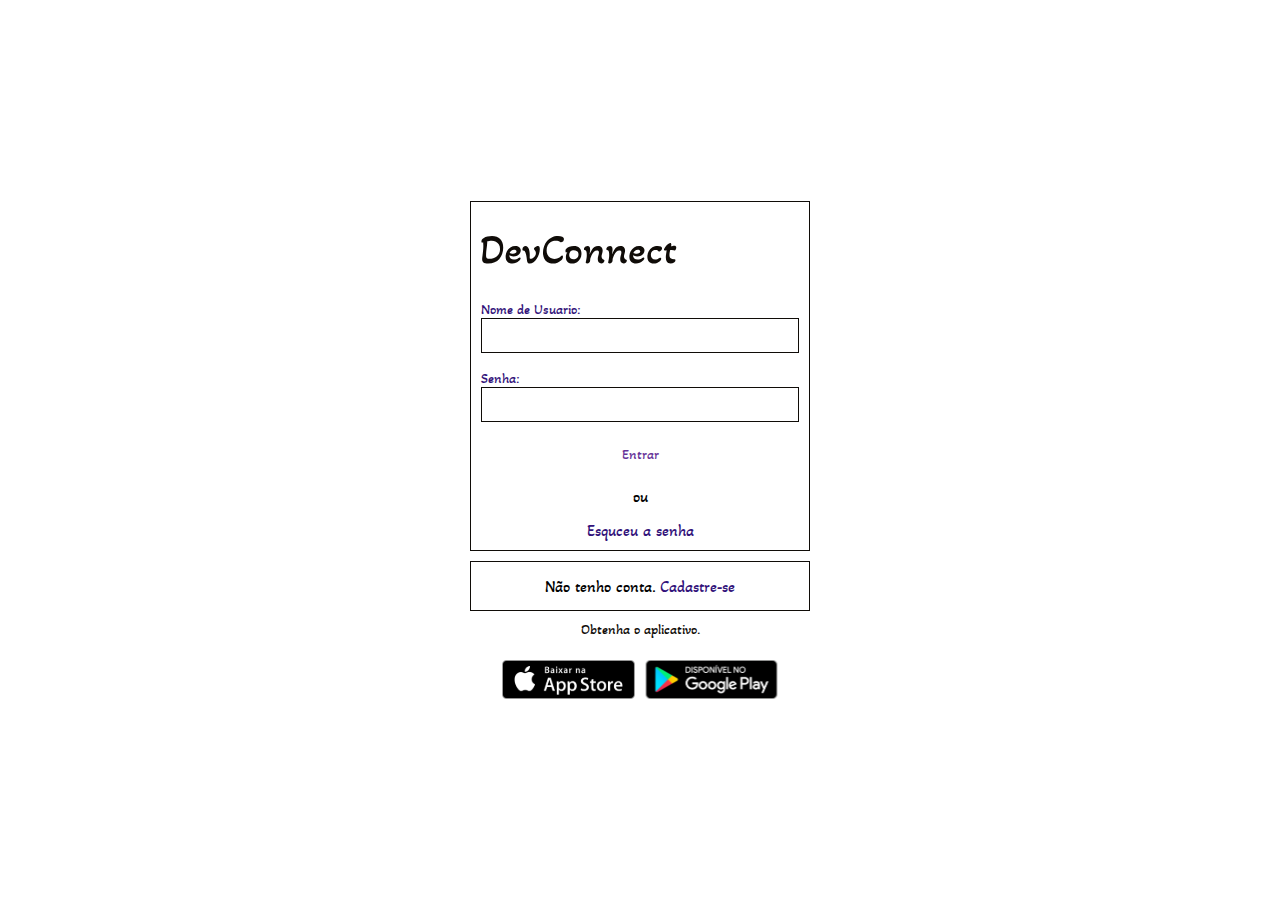
<file: static_devconnect/pages/index.html>
<!DOCTYPE html>
<html lang="pt-BR">
<head>
    <meta charset="UTF-8">
    <meta name="viewport" content="width=device-width, initial-scale=1.0">
    <meta name="autor" content="Bruno">
    <meta name="description" content="Site da empresa DevConnect">

    <title>Login - DevConnect </title>

    <link rel="shortcut icon" href="../images/Componente logotipo preto.svg" type="image/x-icon">
   <!--CSS-->
    <link rel="stylesheet" href="../styles/login.css">
    <link rel="stylesheet" href="../styles/global.css">

</head>
<body>
    <h1>Tela principal login</h1>
    <main>
        <div>
            <!--formulario-->
            <form id="formulario" class="estilo-formulario">
                <img src="../images/Componente logotipo preto medio .svg" alt="" style="
                width: 100%;">

                  <div>
                      <label for="">Nome de Usuario:</label>
                      <input type="text" name="" id="">
                    </div>
                    
                    <div>
                     <label for="">Senha:</label>
                     <input type="password" name="" id="">
                  </div>
                  
                  <button type="submit" class="formulario-botao-azul">Entrar</button>

                  <p>ou</p>
                   
                <a href="#">Esquceu a senha</a>

            </form>

            <!--seção de cadastro-->
            <section id="secao-cadastro" class="estilo-formulario">
                <p>Não tenho conta. <a href="../pages/cadastro.html">Cadastre-se</a></p>
            </section>

            <p class="informacao-aplicativo">Obtenha o aplicativo.</p>

            <!--Seção de inicialização-->
            <section id="secao-intalacao">
                <img src="../images/app-store.svg" alt="imagem informando para baixar na app store">
                
                <img src="../images/google-play.svg" alt="imagem informando para baixar na app store">
            </section>

        </div>
    </main>
</body>


</html>
</file>
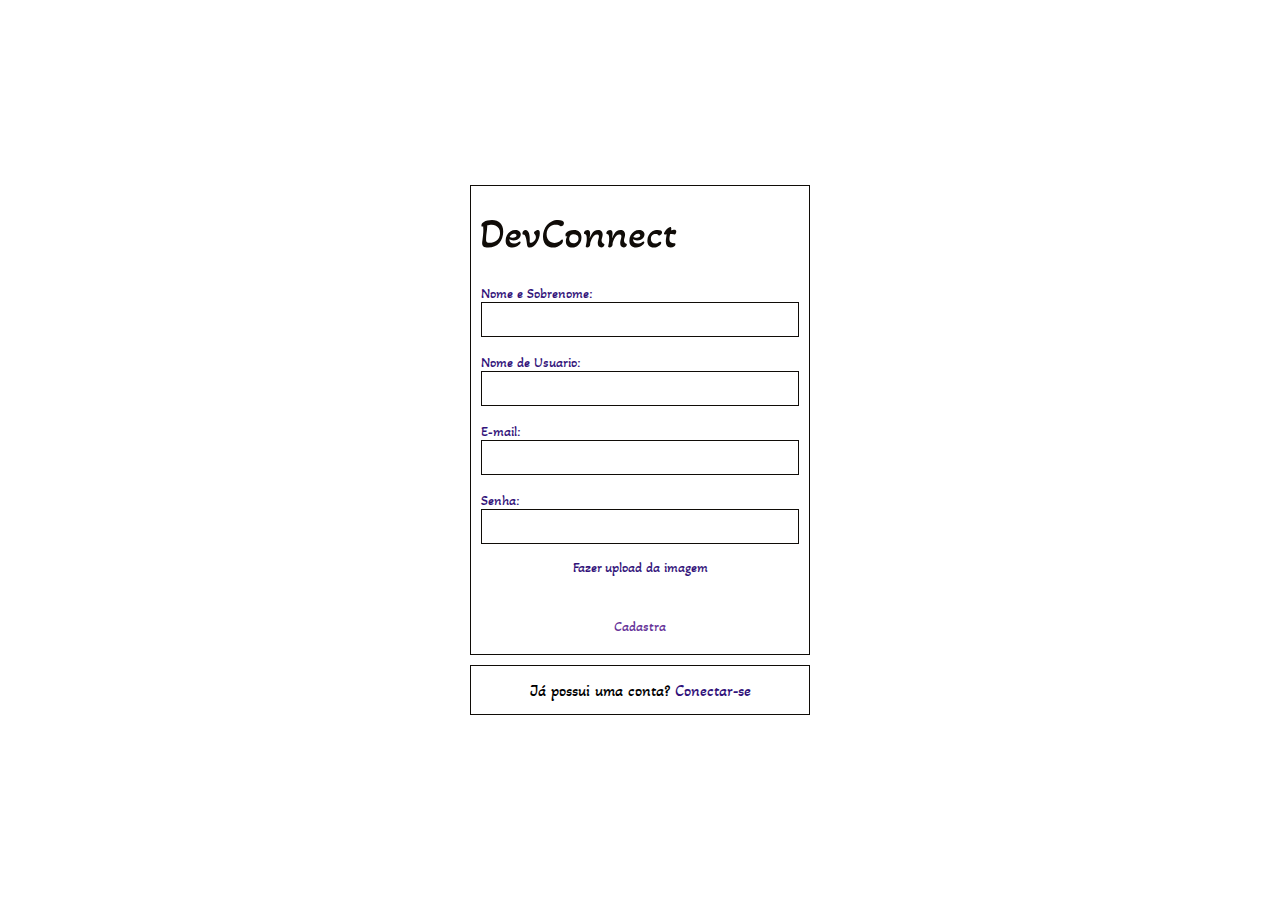
<file: static_devconnect/pages/cadastro.html>
<!DOCTYPE html>
<html lang="pt-BR">
<head>
    <meta charset="UTF-8">
    <meta name="viewport" content="width=device-width, initial-scale=1.0">
    <meta name="autor" content="Bruno">
    <meta name="description" content="Site da empresa DevConnect">

    <title>Cadastro - DevConnect </title>

    <link rel="shortcut icon" href="../images/Componente logotipo preto.svg" type="image/x-icon">
   <!--CSS-->
    <link rel="stylesheet" href="../styles/cadastro.css">
    <link rel="stylesheet" href="../styles/global.css">

</head>
<body>
    <h1>Tela principal login - DevConnect</h1>
    <main>
        <div>
            <!--formulario-->
            <form id="formulario" class="estilo-formulario">
                <img src="../images/Componente logotipo preto medio .svg" alt="" style="
                width: 100%;">

                  <div>
                      <label for="">Nome e Sobrenome:</label>
                      <input type="text" name="" id="">
                    </div>
                    
                  <div>
                      <label for="">Nome de Usuario:</label>
                      <input type="text" name="" id="">
                    </div>
                    
                    <div>
                        <label for="">E-mail:</label>
                        <input type="email" name="" id="">
                    </div>
                    
                    <div>
                        <label for="">Senha:</label>
                        <input type="password" name="" id="">
                    </div>
                    <div>
                        <label for="file" class="btn-upload">Fazer upload da imagem</label>
                        <input type="file" id="file" hidden>
                    </div>
                    

                <button type="submit" class="formulario-botao-azul">Cadastra</button>
                

            </form>

            <!--seção de cadastro-->
            <section id="secao-cadastro" class="estilo-formulario">
                <p>Já possui uma conta? <a href="../pages/index.html">Conectar-se</a></p>
            </section>



        </div>
    </main>
</body>


</html>
</file>
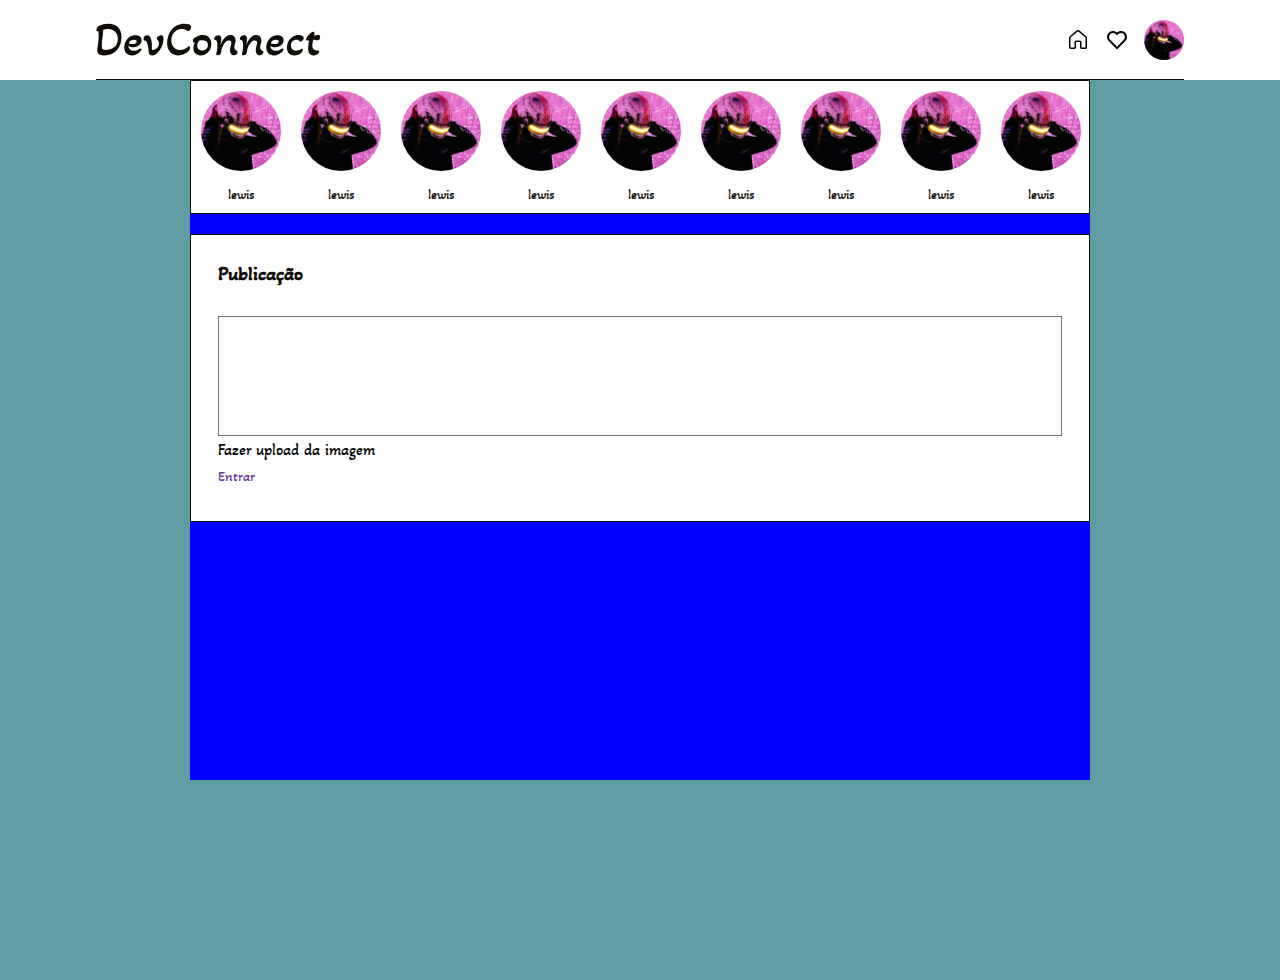
<file: static_devconnect/pages/feed.html>
<!DOCTYPE html>
<html lang="pt-BR">

<head>
    <meta charset="UTF-8">
    <meta name="viewport" content="width=device-width, initial-scale=1.0">
    <meta name="author" content="Bruno">
    <meta name="description" content="Site da empresa DevConnect">

    <title>Feed - DevConnect</title>

    <!-- Favicon -->
    <link rel="shortcut icon" href="../images/Componente logotipo preto.svg " type="image/x-icon">

    <!-- CSS Global e Feed -->
    <link rel="stylesheet" href="../styles/global.css">
    <link rel="stylesheet" href="../styles/feed.css">
</head>

<body>
    <header id="cabecalho">
        <nav>
            <a id="logo-desktop" href="./feed.html">
                <img src="../images/Componente logotipo preto medio .svg   " alt="Logo da empresa DevConnect">
            </a>

            <a id="logo-mobile" href="./feed.html">
                <img src="../images/Componente logotipo preto mobile .svg" alt="Logo da empresa DevConnect">
            </a>

            <div class="cabecalho-acoes">
                <a href="#">
                    <img src="../images/icone-casa-preto.svg" alt="Ícone de casa">
                </a>

                <a href="#">
                    <img src="../images/icone-coracao-preto.svg" alt="Ícone de um coração">
                </a>

                <a href="#">
                    <img id="foto-perfil" src="../images/Lewisjapan.jpg" alt="Foto de perfil">
                </a>
            </div>
        </nav>
    </header>

    <main>
        <h1>Tela Feed - DevConnect</h1>

        <div class="container-flex-publi">
            <section id="storys" class="estilo-formulario">
                <article class="card-story">
                    <a href="#">
                        <img src="../images/Lewisjapan.jpg" alt="Foto do usuário 2pac">
                        <span>lewis</span>
                    </a>
                </article>
                <article class="card-story">
                    <a href="#">
                        <img src="../images/Lewisjapan.jpg" alt="Foto do usuário 2pac">
                        <span>lewis</span>
                    </a>
                </article>
                <article class="card-story">
                    <a href="#">
                        <img src="../images/Lewisjapan.jpg" alt="Foto do usuário 2pac">
                        <span>lewis</span>
                    </a>
                </article>
                <article class="card-story">
                    <a href="#">
                        <img src="../images/Lewisjapan.jpg" alt="Foto do usuário 2pac">
                        <span>lewis</span>
                    </a>
                </article>
                <article class="card-story">
                    <a href="#">
                        <img src="../images/Lewisjapan.jpg" alt="Foto do usuário 2pac">
                        <span>lewis</span>
                    </a>
                </article>
                <article class="card-story">
                    <a href="#">
                        <img src="../images/Lewisjapan.jpg" alt="Foto do usuário 2pac">
                        <span>lewis</span>
                    </a>
                </article>
                <article class="card-story">
                    <a href="#">
                        <img src="../images/Lewisjapan.jpg" alt="Foto do usuário 2pac">
                        <span>lewis</span>
                    </a>
                </article>
                <article class="card-story">
                    <a href="#">
                        <img src="../images/Lewisjapan.jpg" alt="Foto do usuário 2pac">
                        <span>lewis</span>
                    </a>
                </article>
                <article class="card-story">
                    <a href="#">
                        <img src="../images/Lewisjapan.jpg" alt="Foto do usuário 2pac">
                        <span>lewis</span>
                    </a>
                </article>
                <article class="card-story">
                    <a href="#">
                        <img src="../images/Lewisjapan.jpg" alt="Foto do usuário 2pac">
                        <span>lewis</span>
                    </a>
                </article>
                <article class="card-story">
                    <a href="#">
                        <img src="../images/Lewisjapan.jpg" alt="Foto do usuário 2pac">
                        <span>lewis</span>
                    </a>
                </article>
                <article class="card-story">
                    <a href="#">
                        <img src="../images/Lewisjapan.jpg" alt="Foto do usuário 2pac">
                        <span>lewis</span>
                    </a>
                </article>
                <article class="card-story">
                    <a href="#">
                        <img src="../images/Lewisjapan.jpg" alt="Foto do usuário 2pac">
                        <span>lewis</span>
                    </a>
                </article>
                <article class="card-story">
                    <a href="#">
                        <img src="../images/Lewisjapan.jpg" alt="Foto do usuário 2pac">
                        <span>lewis</span>
                    </a>
                </article>
                <article class="card-story">
                    <a href="#">
                        <img src="../images/Lewisjapan.jpg" alt="Foto do usuário 2pac">
                        <span>lewis</span>
                    </a>
                </article>
                <article class="card-story">
                    <a href="#">
                        <img src="../images/Lewisjapan.jpg" alt="Foto do usuário 2pac">
                        <span>lewis</span>
                    </a>
                </article>

            </section>
            <!--Fim Storys-->

            <section id="cadastro-publi" class="estilo-formulario">
                <h2>Publicação</h2>

                <form action="">
                    <textarea name="" id=""></textarea>

                    <div>
                        <div>
                            <label for="file" class="btn-upload">Fazer upload da imagem</label>
                            <input type="file" id="file" hidden>
                        </div>
                    </div>
                    <button type="submit" class="formulario-botao-azul">Entrar</button>

                </form>


            </section>

        </div>
    </main>
</body>

</html>
</file>
<file: static_devconnect/styles/login.css>
main{
    width: 100%;
    min-height: 100vh;/*Altura da janela do meu dispositivo*/
    display: flex;
    align-items: center;
    justify-content: center;
}

main > div{
    display: flex;
    gap: 10px;
    flex-direction: column;
    align-items: center;
}

/* formulario */
#formulario{

    display: flex;
    flex-direction: column;
    align-content: center;
    align-items: center;
    padding: 3%;
    gap: 15px;
}
#secao-cadastro{
    display: flex;
    justify-content: center;
    align-items: center;
    height: 50px;
}

.estilo-formulario{
    border: var(--borda);
    width: 100%;
    max-width: 340px;
    background-color: var(--cor-branco);
} 

#formulario > div{
    width: 100%;

}

#formulario > div > label{
    font-size: var(--tamanho-fonte-sm);
    color: var(--cor-roxo-escuro);
    font-weight: 500;
    padding-bottom: 4px;
}

.formulario-botao-azul{
    width: 100%;
}

.formulario > p{
    text-transform: uppercase;
    font-size: var(--tamanho-fonte-sm);
    color: var(--cor-roxo-escuro);
}

#formulario > a, #secao-cadastro > p > a{
    text-decoration: none;
    color: var(--cor-roxo-escuro);
}

#secao-cadastro > p{
    font-size: var(--tamanho-fonte-md);
}

.informacao-aplicativo{
    font-size: var(--tamanho-fonte-sm);
    color: var(--cor-preto);
    font-weight: 400;
    margin-bottom: 12px ;
}    

#secao-intalacao{
    display: flex;
    flex-wrap: wrap;
    justify-content: center;
    gap: 10px;
}

#secao-intalacao img{
    width: 133px;
    height: 39px;
}
</file>
<file: static_devconnect/styles/global.css>
@import url('https://fonts.googleapis.com/css2?family=Akaya+Telivigala&display=swap');
@import url('https://fonts.googleapis.com/css2?family=Yatra+One&display=swap');

:root{
    --cor-preto: #100C08;
    --cor-roxo-escuro: #32127A;
    --cor-roxo-claro: #9400D3;
    --cor-roxo-medio: #663399;
    --cor-branco: #FFFFFF;

    --borda: 1px solid var(--cor-preto);
    --borda-arredondada: 2px;

    --tamanho-fonte-lg: 20px;
    --tamanho-fonte-md: 16px;
    --tamanho-fonte-sm: 14px;

}


/*SELOTOR GLOBAL*/
*{
    font-family: "Akaya Telivigala", system-ui;
    padding: 0;
    margin: 0;
    box-sizing: border-box;/*O valor total do tamanho do elemento contra tanto com espaços interno/externo e as bordas*/
}

    
body{
background-color: var(--cor-cinza);
}

h1{
position: absolute;
z-index: -1;/**camadas do elemento*/
opacity: 0;
}
/*formulario*/

.estilo-formulario {
  border: var(--borda);
  background-color: var(--cor-branco);
}
input{
width: 100%; 
height: 35px;
border: var(--borda);
background-color: var(--cor-branco);
}
  .formulario-botao-azul{
    background-color: var(--cor-azul);
    border-radius: var(--borda-arredondamento);
    border: none;/*Removendo borda*/
    height: 35px;
    color: var(--cor-branco);
    font-size: var(--tamanho-fonte-sm);
    font-weight: 500;
  }

  /*cabeçalho*/
  #cabecalho {
    width: 100%; /*100% da janela de visualização*/
    height: 80px;
    background-color: var(--cor-branco);
    display: flex;
   justify-content: center;
   
  }

  #cabecalho > nav{
    width: 85%;
    max-width: 1440px;
    height: 100%;
    display: flex;
    justify-content: space-between;
    align-items: center;
    border-bottom: var(--borda);
}

.cabecalho-acoes{
  display: flex;
  align-items: center;
  gap: 15px;
}

#logo-mobile{
  display: none;
}

.cabecalho-acoes > a{
  display: flex;
  align-items: center;
}

#foto-perfil{
  width: 40px;
  height: 40px;
  object-fit: cover; /*redimensona a foto*/
  object-position: center;
  border-radius: 50%;
}
/*RESPONSIVO*/
@media only screen and (max-width: 485px) {
   #logo-mobile{
    display: initial;
   }
   #logo-desktop{
    display: none;
   }
}

    
body{
background-color: var(--cor-cinza);
}

h1{
position: absolute;
z-index: -1;/**camadas do elemento*/
opacity: 0;
}
/*formulario*/

.estilo-formulario {
  border: var(--borda);
  background-color: var(--cor-branco);
}
input{
width: 100%; 
height: 35px;
border: var(--borda);
background-color: var(--cor-branco);
}
  .formulario-botao-azul{
    background-color: var(--cor-azul);
    border-radius: var(--borda-arredondamento);
    border: none;/*Removendo borda*/
    height: 35px;
    color: var(--cor-roxo-medio);
    font-size: var(--tamanho-fonte-sm);
    font-weight: 500;
  }

  /*cabeçalho*/
  #cabecalho {
    width: 100%; /*100% da janela de visualização*/
    height: 80px;
    background-color: var(--cor-branco);
    display: flex;
   justify-content: center;
   
  }

  #cabecalho > nav{
    width: 85%;
    max-width: 1440px;
    height: 100%;
    display: flex;
    justify-content: space-between;
    align-items: center;
    border-bottom: var(--borda);
}

.cabecalho-acoes{
  display: flex;
  align-items: center;
  gap: 15px;
}

#logo-mobile{
  display: none;
}

.cabecalho-acoes > a{
  display: flex;
  align-items: center;
}

#foto-perfil{
  width: 40px;
  height: 40px;
  object-fit: cover; /*redimensona a foto*/
  object-position: center;
  border-radius: 50%;
}
/*RESPONSIVO*/
@media only screen and (max-width: 485px) {
   #logo-mobile{
    display: initial;
   }
   #logo-desktop{
    display: none;
   }
}
</file>
<file: static_devconnect/styles/cadastro.css>
main{
    width: 100%;
    min-height: 100vh;/*Altura da janela do meu dispositivo*/
    display: flex;
    align-items: center;
    justify-content: center;
}

main > div{
    display: flex;
    gap: 10px;
    flex-direction: column;
    align-items: center;
}

/* formulario */
#formulario{

    display: flex;
    flex-direction: column;
    align-content: center;
    align-items: center;
    padding: 3%;
    gap: 15px;
}
#secao-cadastro{
    display: flex;
    justify-content: center;
    align-items: center;
    height: 50px;
}

.estilo-formulario{
    width: 100%;
    max-width: 340px;
    background-color: var(--cor-branco);
} 

#formulario > div{
    width: 100%;

}

#formulario > div > label{
    font-size: var(--tamanho-fonte-sm);
    color: var(--cor-roxo-escuro);
    font-weight: 500;
    padding-bottom: 4px;
}

.formulario-botao-azul{
    width: 100%;
}

.formulario-botao-upload{
    height: 35px;
    width: 100%;
    font-size: var(--tamanho-fonte-sm);
}

.formulario > p{
    text-transform: uppercase;
    font-size: var(--tamanho-fonte-sm);
    color: var(--cor-roxo-escuro);
}

#formulario > a, #secao-cadastro > p > a{
    text-decoration: none;
    color: var(--cor-roxo-escuro);
}

#secao-cadastro > p{
    font-size: var(--tamanho-fonte-md);
}

.informacao-aplicativo{
    font-size: var(--tamanho-fonte-sm);
    color: var(--cor-preto);
    font-weight: 400;
    margin-bottom: 12px ;
}    

#secao-intalacao{
    display: flex;
    flex-wrap: wrap;
    justify-content: center;
    gap: 10px;
}

#secao-intalacao img{
    width: 133px;
    height: 39px;
}

.btn-upload{
    display: flex;
    flex-wrap: wrap;
    justify-content: center;
    height: 35px;
    width: 100%;
}
</file>
<file: static_devconnect/styles/feed.css>
main{
    background-color: cadetblue;
    min-height: 100vh;
    width: 100%;
    display: flex;
    justify-content: center ;
}
.container-flex-publi{
    background-color: blue;
    width: 90%;
    max-width: 900px;
    height: 700px;
    display: flex;
    flex-direction: column;
    gap: 20px;
}
#storys{
  /*  background-color: brown;*/
    width: 100%;
    display: flex;
   align-items: center;
   justify-content: space-between;
   gap: 20px;
   padding: 10px;
   overflow-x: scroll;
}

#storys::-webkit-scrollbar{
    width: 0;
}


.card-story{
 /*width: 100%;
 max-width: 100px;  
 background-color: coral;*/
}

.card-story > a{
    /*background-color: crimson;*/
    display: flex;
    flex-direction: column;
    justify-content: center;
    align-items: center;
    gap: 15px;
    text-decoration: none;
}
.card-story > a > img{
    border-radius: 50%;
    width: 80px;
    height: 80px;
    object-fit: cover;
    object-position: center;
}
.card-story > a > span{
   
   color: var(--cor-preto);
   font-size: var(--tamanho-fonte-sm);
   text-decoration: none;
}

/*secao cria publi*/
#cadastro-publi{
    display: flex;
    flex-direction: column;
    gap: 30px;
    padding: 3%;
}

#cadastro-publi > h2{
    font-size: var(--tamanho-fonte-lg);
    color: var(--cor-preto);
    font-weight: 800;
}

#cadastro-publi > form > textarea{
    width: 100%;
    height: 120px; 
    background-color: var(--cor-branco);
    resize: none;
    padding: 10px;
    color: var(--cor-preto);
    font-size: var(--tamanho-fonte-sm);
}
</file>
